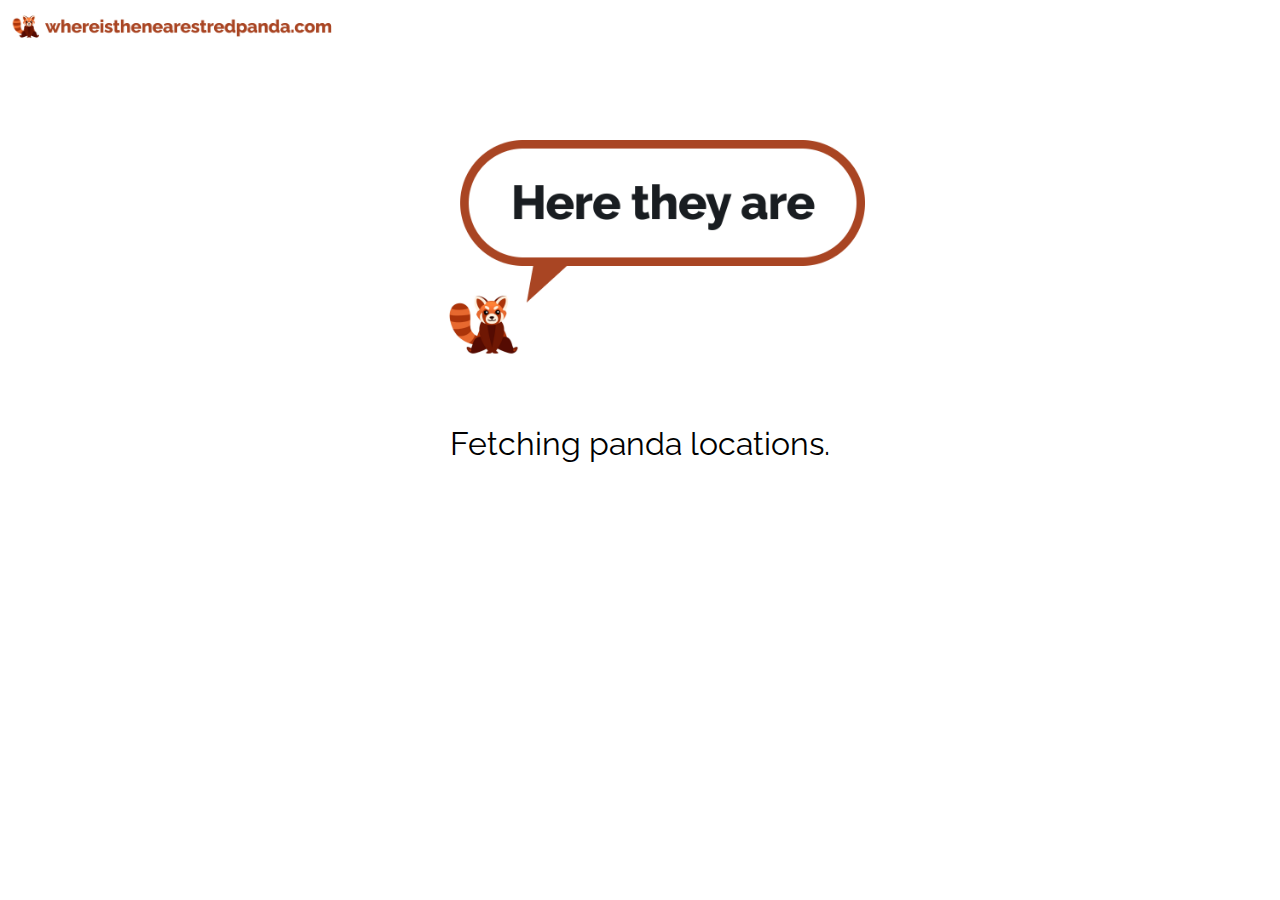
<file: docs/index.html>
<!DOCTYPE html>
<html lang="en">
<head>
  <meta charset="UTF-8">
  <meta http-equiv="X-UA-Compatible" content="IE=edge">
  <meta name="viewport" content="width=device-width, initial-scale=1.0">
  <link rel="stylesheet" href="style.css">
  <link rel="preconnect" href="https://fonts.gstatic.com">
  <link href="https://fonts.googleapis.com/css2?family=Raleway&display=swap" rel="stylesheet">
  <link rel="apple-touch-icon" sizes="180x180" href="./assets/img/apple-touch-icon.png">
  <link rel="icon" type="image/png" sizes="32x32" href="./assets/img/favicon-32x32.png">
  <link rel="icon" type="image/png" sizes="16x16" href="./assets/img/favicon-16x16.png">
  <link rel="manifest" href="./assets/img/site.webmanifest">
  <meta name="msapplication-config" content="/browserconfig.xml" />
  <meta name="msapplication-TileColor" content="ffffff">
  <meta name="theme-color" content="ffffff">
  <title>Where Is the Nearest Red Panda?</title>
</head>
<body>
  <a href="pandas.html"> <img src="./assets/img/Logo@2x.png" class="logo"/></a>
  <img src="./assets/img/here-they-are@2x.png" class="title"/>
  <p class="loading">Fetching panda locations</p>
  <ol class="panda-locations-list">
  </ol>
  <script type="module" src="./scripts/main.js"></script>
</body>
</html>
</file>
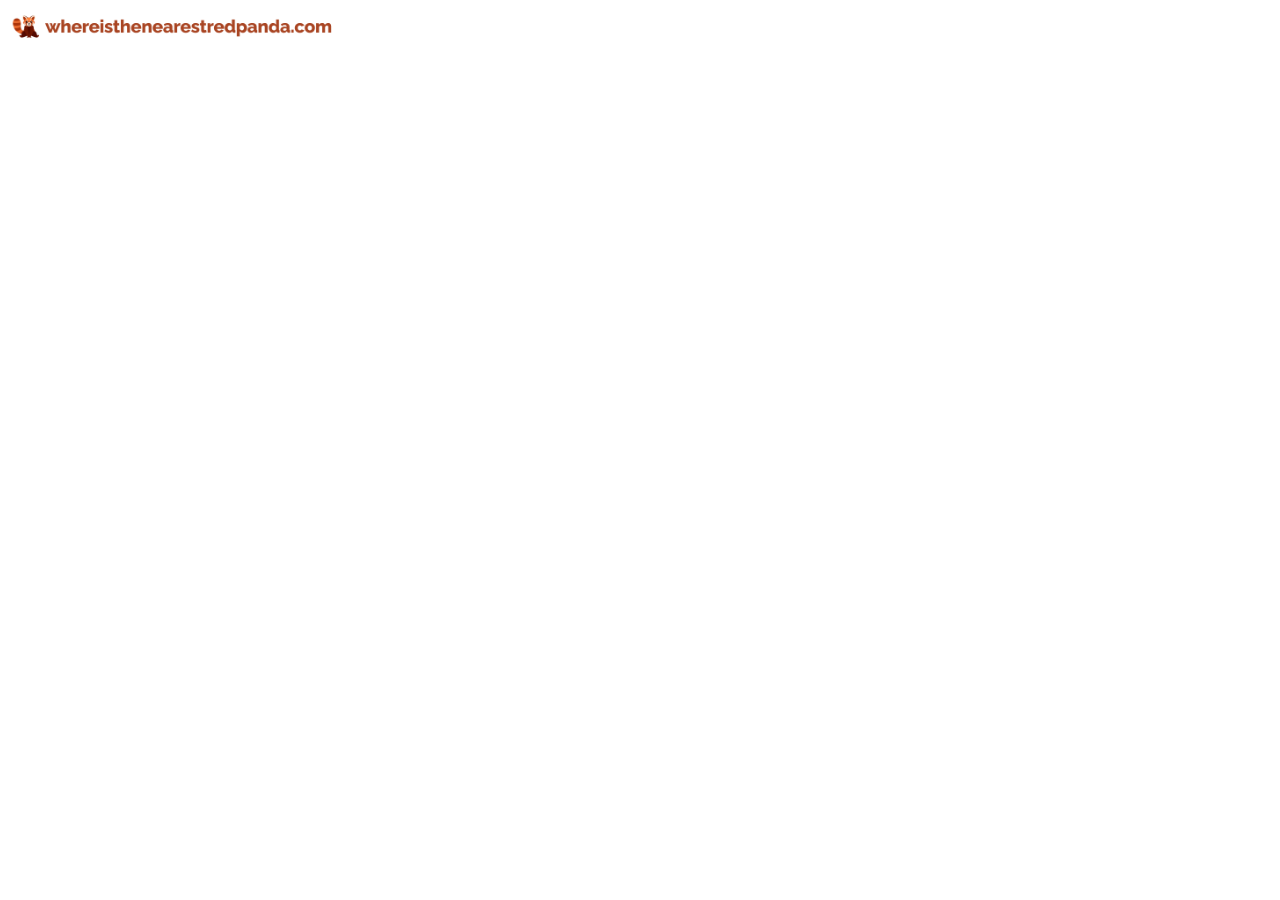
<file: docs/pandas.html>
<!DOCTYPE html>
<html lang="en">
<head>
  <meta charset="UTF-8">
  <meta http-equiv="X-UA-Compatible" content="IE=edge">
  <meta name="viewport" content="width=device-width, initial-scale=1.0">
  <link rel="stylesheet" href="style.css">
  <link rel="preconnect" href="https://fonts.gstatic.com">
  <link href="https://fonts.googleapis.com/css2?family=Raleway&display=swap" rel="stylesheet">
  <link rel="apple-touch-icon" sizes="180x180" href="./assets/img/apple-touch-icon.png">
  <link rel="icon" type="image/png" sizes="32x32" href="./assets/img/favicon-32x32.png">
  <link rel="icon" type="image/png" sizes="16x16" href="./assets/img/favicon-16x16.png">
  <link rel="manifest" href="./assets/img/site.webmanifest">
  <meta name="msapplication-config" content="/browserconfig.xml" />
  <meta name="msapplication-TileColor" content="ffffff">
  <meta name="theme-color" content="ffffff">
  <title>Where Is the Nearest Red Panda?</title>
</head>
<body>
  <a href="index.html"> <img src="./assets/img/Logo@2x.png" class="logo"/></a>
  <iframe src="https://giphy.com/embed/Jxt4LYaJ7jCI8" width="480" height="361" frameBorder="0" class="giphy-embed" allowFullScreen></iframe>
</body>
</html>
</file>
<file: docs/style.css>
html,
body {
  font-family: 'Raleway', sans-serif;
  display: flex;
  flex-direction: column;
  align-items: center;
  margin: 20px;
}

body {
  margin: 20px;
  padding-top: 100px;
}

.logo {
  position: absolute;
  top: 10px;
  left: 10px;
  max-width: 350px;
}

.title {
  display: flex;
  justify-content: center;
  align-items: center;
  max-width: 450px;
  padding-bottom: 25px;
}

.fourzerofour {
  display: flex;
  margin-top:100px;
  justify-content: center;
  align-items: center;
  max-width: 900px;
}

.loading {
  font-size: 2em;
}

.loading:after {
  content: '.';
  animation: dots 1s steps(5, end) infinite;
}

@keyframes dots {
  0%, 20% {
    color: rgba(0,0,0,0);
    text-shadow:
      .25em 0 0 rgba(0,0,0,0),
      .5em 0 0 rgba(0,0,0,0);}
  40% {
    color: black;
    text-shadow:
      .25em 0 0 rgba(0,0,0,0),
      .5em 0 0 rgba(0,0,0,0);}
  60% {
    text-shadow:
      .25em 0 0 black,
      .5em 0 0 rgba(0,0,0,0);}
  80%, 100% {
    text-shadow:
      .25em 0 0 black,
      .5em 0 0 black;}}

ol {
  width: 100%;
  counter-reset: my-awesome-counter;
  list-style: none;
  padding-left: 40px;
}

ol li {
  margin: 0 0 0.5rem 0;
  counter-increment: my-awesome-counter;
  position: relative;
  font-size: 1.5em;
  font-weight: 800;
  padding-bottom: 10px;
  border-bottom: 4px solid #CCD17D;
  display: flex;
  justify-content: space-between;
}

ol li::before {
  content: counter(my-awesome-counter);
  color: #fff;
  font-size: 1.6rem;
  font-weight: 800;
  position: absolute;
  --size: 30px;
  left: calc(-1 * var(--size) - 10px);
  line-height: 26px;
  width: var(--size);
  height: var(--size);
  top: 0;
  background: #A94523;
  border-radius: 50%;
  text-align: center;
}

@media (max-width: 500px) {
  body {
    padding-top: 40px;
  }
  .title {
    max-width: 100%; 
  }
}
</file>
